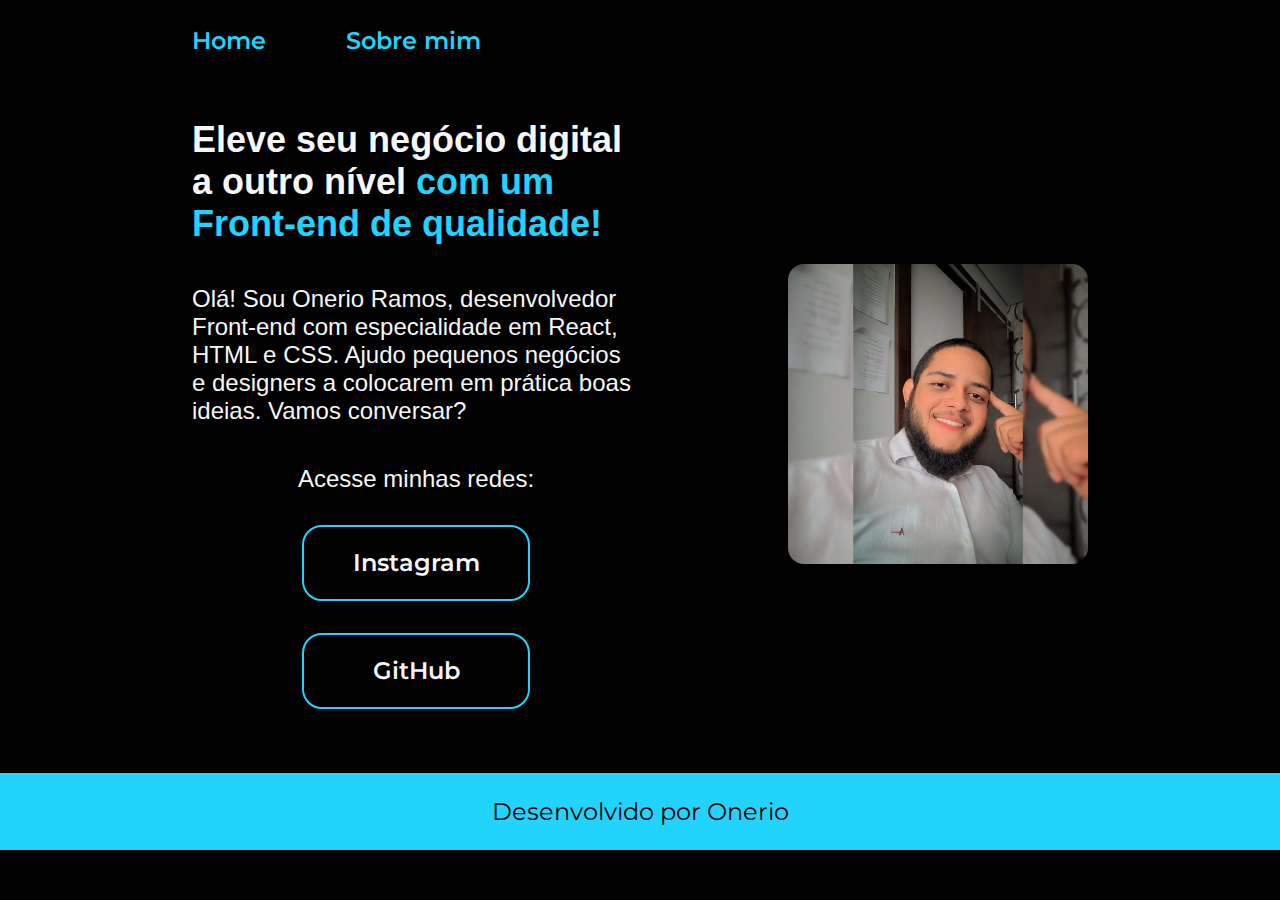
<file: index.html>
<!DOCTYPE html>
<html lang="pt-br">
<head>
    <meta charset="UTF-8">
    <meta name="viewport" content="width=device-width, initial-scale=1.0">
    <title>Portifolio</title>
    <link rel="stylesheet" href="style.css">
</head>
<body>
    <header class="cabecalho">
        <nav class="cabecalho__menu">
            <a class="cabecalho__menu__link" href="index.html">Home</a>
            <a class="cabecalho__menu__link" href="about.html">Sobre mim</a>
        </nav>
    </header>
    <main class="apresentacao">
        <section class="apresentacao__conteudo">
            <h1 class="apresentacao__conteudo__titulo">Eleve seu negócio digital a outro nível<strong class="titulo-destaque"> com um Front-end de qualidade!</strong></h1>
            <p class="apresentacao__conteudo__texto">Olá! Sou Onerio Ramos, desenvolvedor Front-end com especialidade em React, HTML e CSS. Ajudo pequenos negócios e designers a colocarem em prática boas ideias. Vamos conversar?</p>
            <div class="apresentacao__links">
                <h2 class="apresentacao__links__subtitulo">Acesse minhas redes:</h2>
            <a class="apresentacao__links__navegacao" href="https://instagram.com/barbudaosec">Instagram</a>
            <a class="apresentacao__links__navegacao" href="https://github.com/oneriodev">GitHub</a>
            </div>
        </section>
        <img class="apresentacao__imagem" src="imagem.jpeg" alt="Minha foto de perfil">
    </main>
    <footer class="rodape">
        <p>Desenvolvido por Onerio</p>
    </footer>

</body>
</html>
</file>
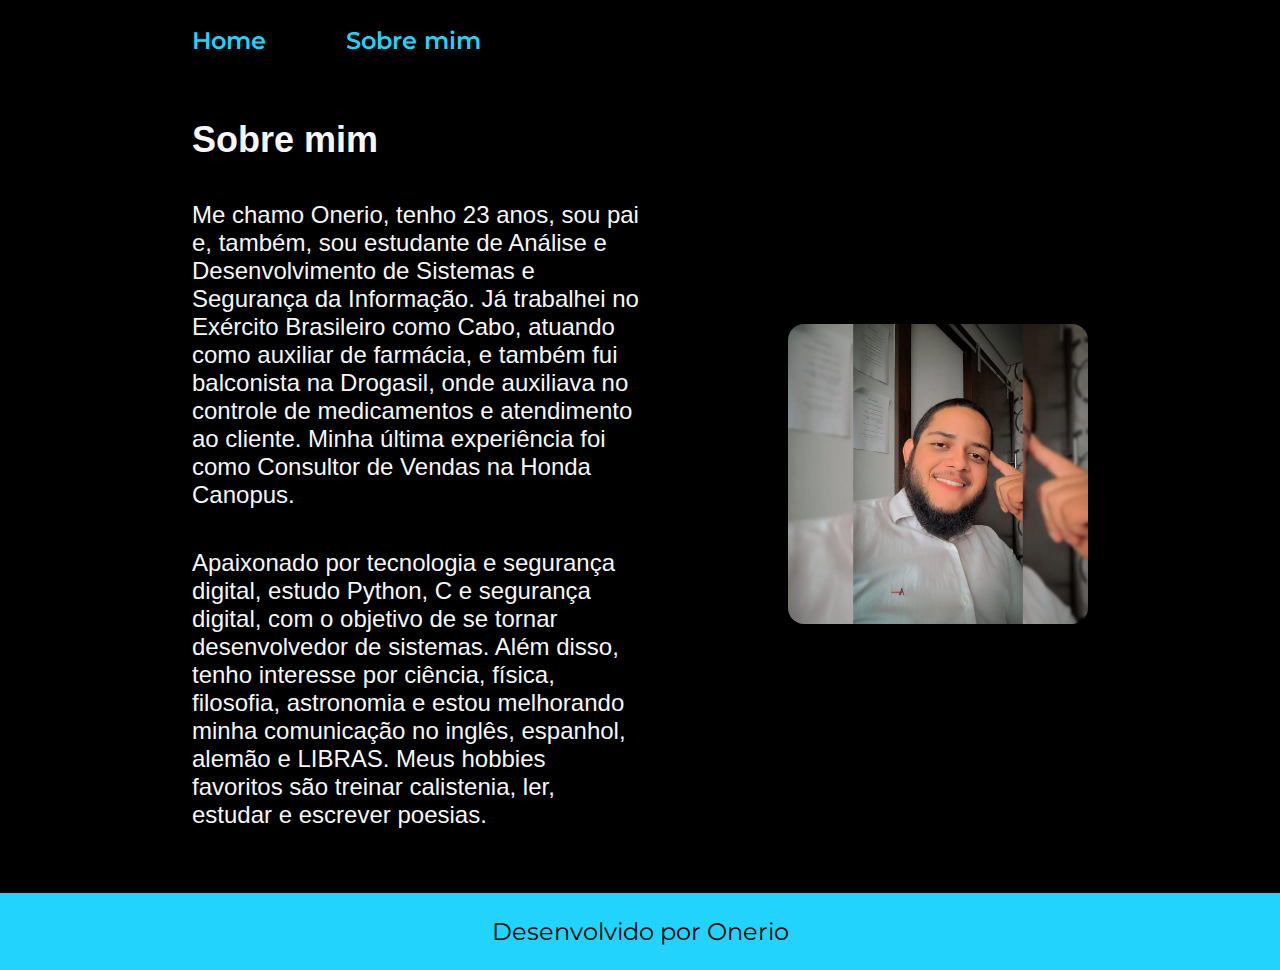
<file: about.html>
<!DOCTYPE html>
<html lang="pt-br">
<head>
    <meta charset="UTF-8">
    <meta name="viewport" content="width=device-width, initial-scale=1.0">
    <title>Sobre mim</title>
    <link rel="stylesheet" href="style.css">
</head>
<body>
    <header class="cabecalho">
        <nav class="cabecalho__menu">
            <a class="cabecalho__menu__link" href="index.html">Home</a>
            <a class="cabecalho__menu__link" href="about.html">Sobre mim</a>
        </nav>
    </header>
    <main class="apresentacao">
        <section class="apresentacao__conteudo">
            <h1 class="apresentacao__conteudo__titulo">Sobre mim</h1>
            <p class="apresentacao__conteudo__texto">Me chamo Onerio, tenho 23 anos, sou pai e, também, sou estudante de Análise e Desenvolvimento de Sistemas e Segurança da Informação. Já trabalhei no Exército Brasileiro como Cabo, atuando como auxiliar de farmácia, e também fui balconista na Drogasil, onde auxiliava no controle de medicamentos e atendimento ao cliente. Minha última experiência foi como Consultor de Vendas na Honda Canopus.</p>
            <p class="apresentacao__conteudo__texto">Apaixonado por tecnologia e segurança digital, estudo Python, C e segurança digital, com o objetivo de se tornar desenvolvedor de sistemas. Além disso, tenho interesse por ciência, física, filosofia, astronomia e estou melhorando minha comunicação no inglês, espanhol, alemão e LIBRAS. Meus hobbies favoritos são treinar calistenia, ler, estudar e escrever poesias.</p>
        </section>
        <img class="apresentacao__imagem" src="imagem.jpeg" alt="Minha foto do perfil">
    </main>
    <footer class="rodape">
        <p>Desenvolvido por Onerio</p>
    </footer>
</body>
</html>
</file>
<file: style.css>
@import url('https://fonts.googleapis.com/css2?family=Montserrat:wght@400;600&display=swap');

:root {
    --cor-primaria: #000000;
    --cor-secundaria: #F6F6F6;
    --cor-terciaria: #22D4FD;
    --cor-hover: #272727;

    --fonte-principal: 'Krona One', sans-serif;
    --fonte-secundaria: 'Montserrat', sans-serif;
}

* {
    margin: 0;
    padding: 0;
}

body {
    box-sizing: border-box;
    background-color: var(--cor-primaria);
    color: var(--cor-secundaria);
}

.cabecalho {
    padding: 2% 0% 0% 15%;
}

.cabecalho__menu {
    display: flex;
    gap: 80px;
}

.cabecalho__menu__link {
    font-family: var(--fonte-secundaria);
    font-size: 1.5rem;
    font-weight: 600;
    color: var(--cor-terciaria);
    text-decoration: none;
}

.titulo-destaque {
    color: var(--cor-terciaria);
}

.apresentacao{
    padding: 5% 15%;
    display: flex;
    align-items: center;
    justify-content: space-between;
    gap: 82px;
}

.apresentacao__conteudo{
    width: 50%;
    display: flex;
    flex-direction: column;
    gap: 40px;
}

.apresentacao__conteudo__titulo{
    font-size: 2.25rem;
    font-family: var(--fonte-principal);
}

.apresentacao__conteudo__texto{
    font-size: 1.5rem;
    font-family: var(--fonte-principal);
}

.apresentacao__links {
    display: flex;
    flex-direction: column;
    justify-content: space-between;
    align-items: center;
    gap: 32px;
}

.apresentacao__links__subtitulo {
    font-family: var(--fonte-principal);
    font-weight: 400;
    font-size: 1.5rem;

}

.apresentacao__links__navegacao {
    border: 2px solid var(--cor-terciaria);
    width: 50%;
    text-align: center;
    border-radius: 20px;
    font-size: 1.5rem;
    font-weight: 600;
    padding: 21.5px 0;
    text-decoration: none;
    color: var(--cor-secundaria);
    font-family: var(--fonte-secundaria);
}

.apresentacao__links__link:hover {
    background-color: var(--cor-hover);
}


.apresentacao img {
    width: 300px;
    height: auto;
    border-radius: 16px;
}

.apresentacao__imagem {
    width: 50%;
}

.rodape {
    padding: 24px;
    color: var(--cor-primaria);
    background-color: var(--cor-terciaria);
    text-align: center;
    font-family: var(--fonte-secundaria);
    font-size: 1.5rem;
    font-weight: 400;
}

@media (max-width: 1200px) {
    .apresentacao {
     flex-direction: column-reverse;
     padding: 5%;
    }

    .cabecalho {
        padding: 10%;
    }

    .cabecalho__menu {
        justify-content: center;
    }

    .apresentacao__conteudo {
        width: auto;
    }
}
</file>
